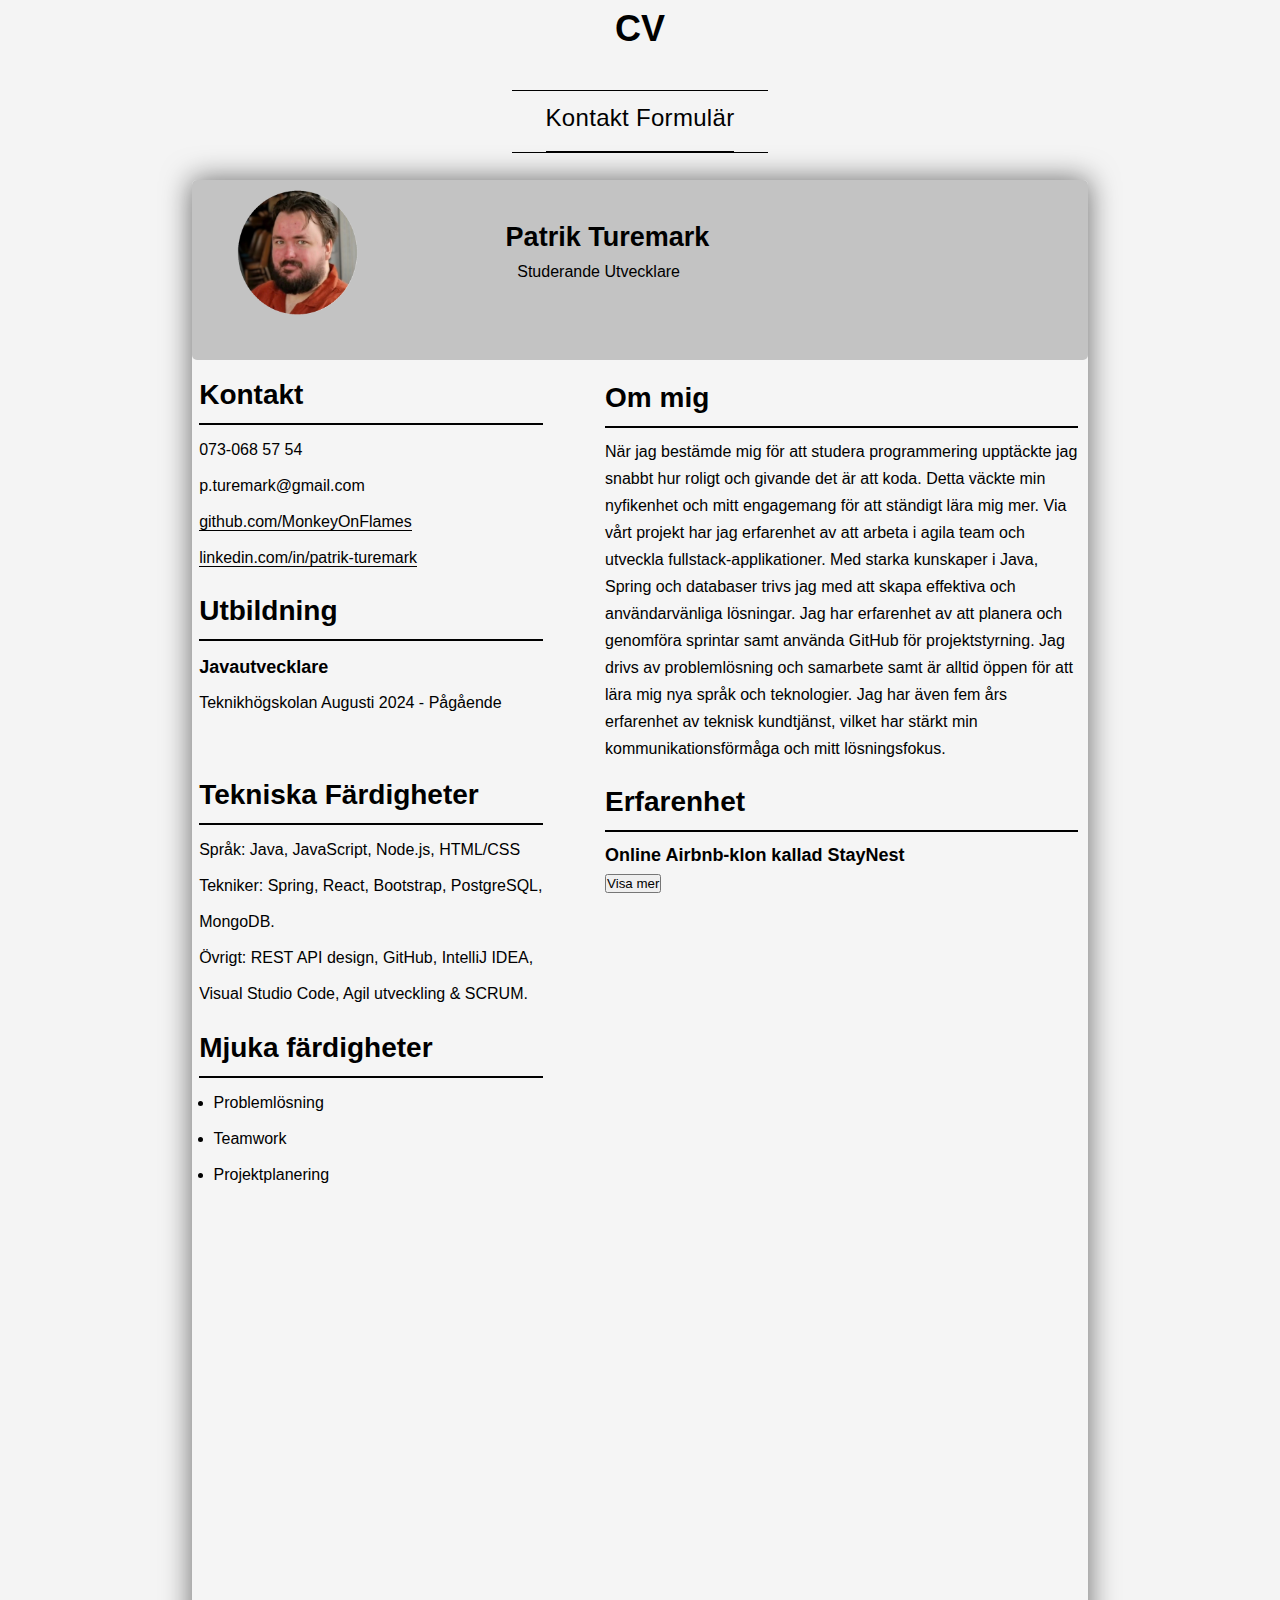
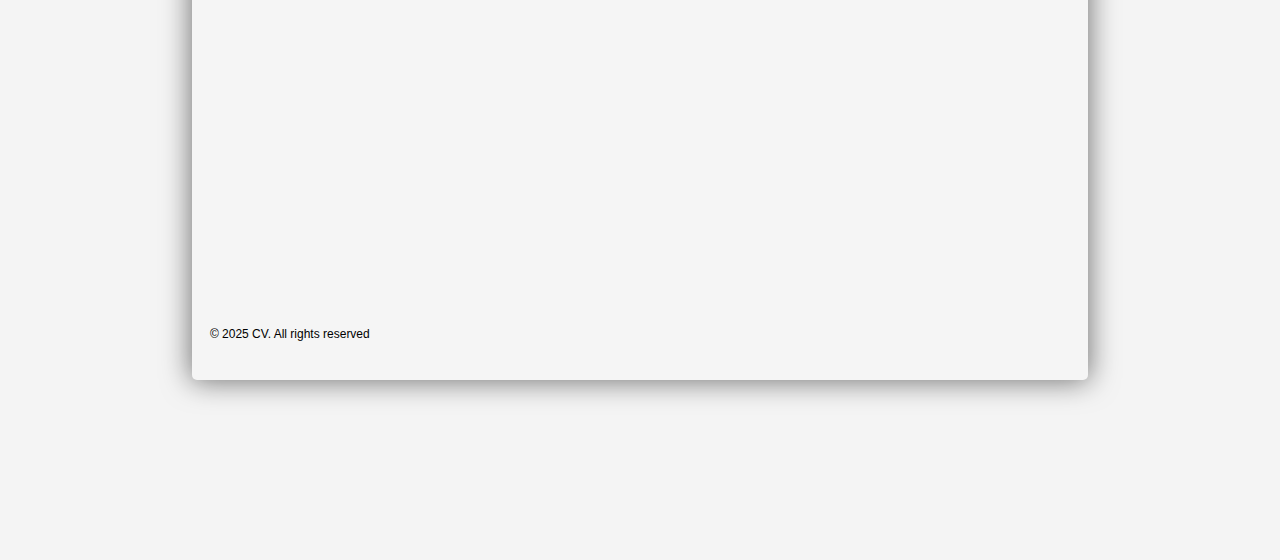
<file: index.html>
<!DOCTYPE html>
<html lang="en">
  <head>
    <meta charset="UTF-8" />
    <meta name="viewport" content="width=device-width, initial-scale=1.0" />
    <title>CV</title>
    <link rel="stylesheet" href="styles.css" />
  </head>
  <body>
    <header>
      <h1>CV</h1>
      <nav class="navbar">
        <ul class="links">
          <li class="link"><a href="contact.html">Kontakt Formulär</a></li>
        </ul>
      </nav>
    </header>

    <div class="CV">
      <main>
        <div class="top-container">
          <div class="image">
            <div class="profile-pic"></div>
          </div>
          <div class="top-info">
            <h2 class="name">Patrik Turemark</h2>
            <p class="title">Studerande Utvecklare</p>
          </div>
        </div>

        <div class="left-container">
          <section class="info-1">
            <h3 class="contact">Kontakt</h3>
            <p class="contact-text">073-068 57 54</p>
            <p class="contact-text">p.turemark@gmail.com</p>
            <p class="contact-text">
              <a href="https://github.com/MonkeyOnFlames"
                >github.com/MonkeyOnFlames</a
              >
            </p>
            <p class="contact-text">
              <a href="https://www.linkedin.com/in/patrik-turemark-338b84229/"
                >linkedin.com/in/patrik-turemark</a
              >
            </p>

            <h3 class="education">Utbildning</h3>
            <h4 class="program">Javautvecklare</h4>
            <p class="education-text">
              Teknikhögskolan Augusti 2024 - Pågående
            </p>

            <h3 class="technical">Tekniska Färdigheter</h3>
            <p class="tech-text">Språk: Java, JavaScript, Node.js, HTML/CSS</p>
            <p class="tech-text">
              Tekniker: Spring, React, Bootstrap, PostgreSQL, MongoDB.
            </p>
            <p class="tech-text">
              Övrigt: REST API design, GitHub, IntelliJ IDEA, Visual Studio
              Code, Agil utveckling & SCRUM.
            </p>
            <h3 class="soft">Mjuka färdigheter</h3>
            <ul>
              <li>Problemlösning</li>
              <li>Teamwork</li>
              <li>Projektplanering</li>
            </ul>
          </section>
        </div>

        <div class="right-container">
          <section class="info-2">
            <h3 class="about">Om mig</h3>
            <p class="about-text">
              När jag bestämde mig för att studera programmering upptäckte jag
              snabbt hur roligt och givande det är att koda. Detta väckte min
              nyfikenhet och mitt engagemang för att ständigt lära mig mer. Via
              vårt projekt har jag erfarenhet av att arbeta i agila team och
              utveckla fullstack-applikationer. Med starka kunskaper i Java,
              Spring och databaser trivs jag med att skapa effektiva och
              användarvänliga lösningar. Jag har erfarenhet av att planera och
              genomföra sprintar samt använda GitHub för projektstyrning. Jag
              drivs av problemlösning och samarbete samt är alltid öppen för att
              lära mig nya språk och teknologier. Jag har även fem års
              erfarenhet av teknisk kundtjänst, vilket har stärkt min
              kommunikationsförmåga och mitt lösningsfokus.
            </p>
            <div class="exp-container">
              <h3 class="experience">Erfarenhet</h3>
              <h4>Online Airbnb-klon kallad StayNest</h4>
              <button class="show-btn" id="show-btn">Visa mer</button>
              <div id="experience" class="experience exp-hide">
                <p>Utvecklingsprojekt i grupp (Databaser, Backend, Frontend)</p>
                <p>Roll: Fullstack-utvecklare</p>
                <p>Teknologier: Java, Spring Boot, React, MongoDB, GitHub</p>
                <ul>
                  <li>
                    Arbetade i ett agilt team inom ramen för tre kurser
                    (Databaser, Backend, Frontend) för att utveckla en
                    webbaserad applikation.
                  </li>
                  <li>
                    Planerade och genomförde sprintar, inklusive sprint demos
                    och retrospektiv, som en del av kursens projektarbete.
                  </li>
                  <li>
                    Implementerade authentication-flöden och säkerställde
                    datahantering med MongoDB.
                  </li>
                  <li>
                    Använde GitHub för att hantera issues, pull requests och
                    branching strategier under hela projektet.
                  </li>
                  <li>
                    Utvecklade både frontend-komponenter med React och
                    backend-tjänster med Spring, vilket integrerades i
                    applikationen genom samarbete i gruppen
                  </li>
                </ul>
                <p>
                  <a href="https://github.com/MonkeyOnFlames/StayNest">
                    github.com/MonkeyOnFlames/StayNest</a
                  >
                </p>
              </div>
            </div>
          </section>
        </div>
      </main>
      <footer>&copy; 2025 CV. All rights reserved</footer>
    </div>

    <script src="script.js"></script>
  </body>
</html>
</file>
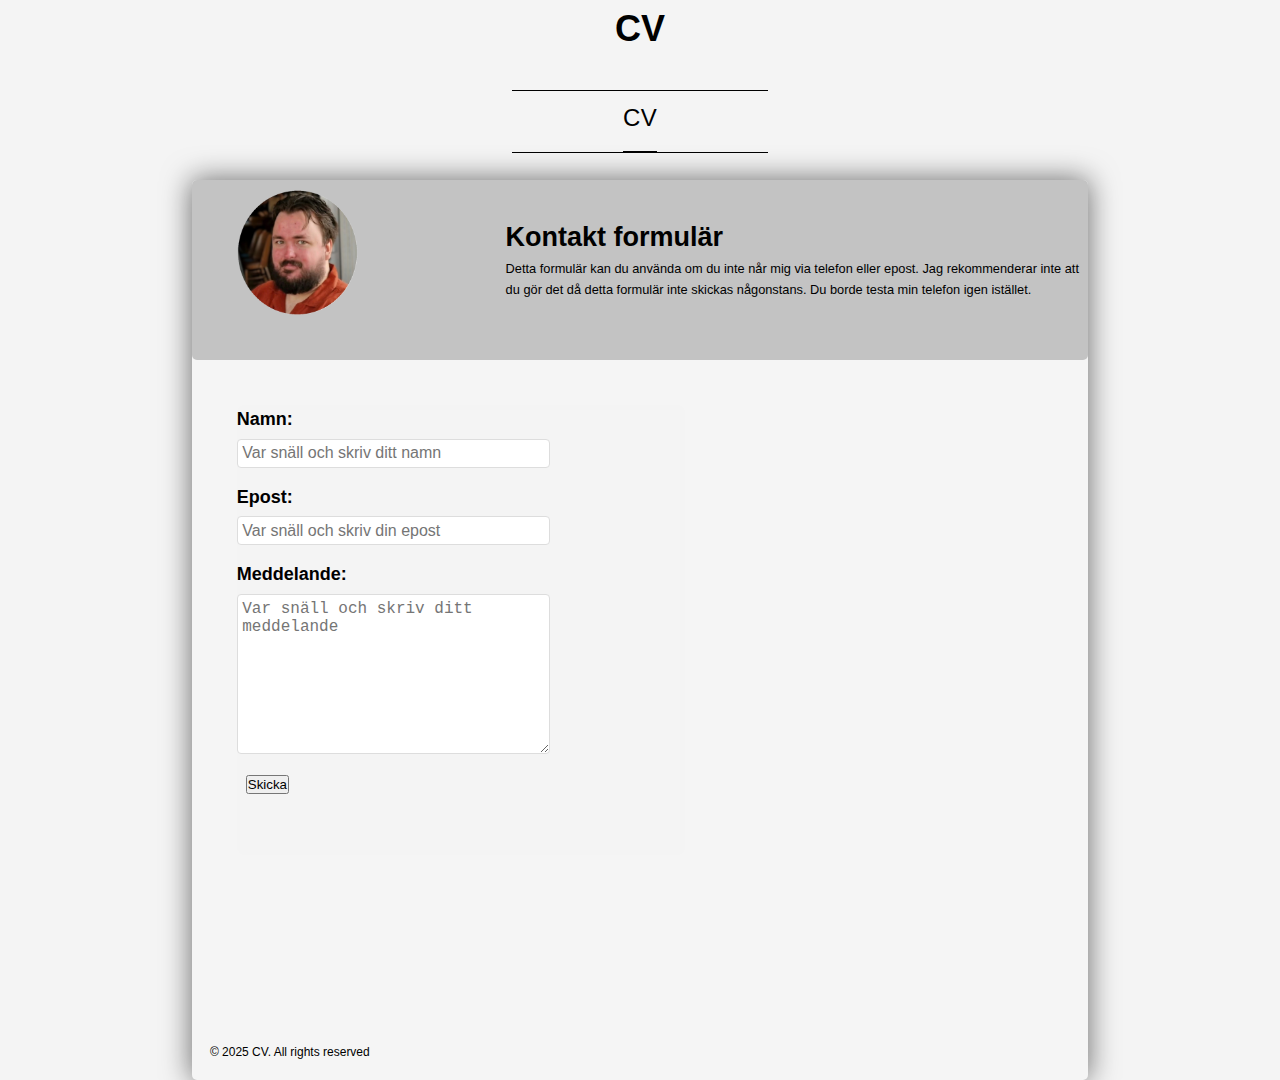
<file: contact.html>
<!DOCTYPE html>
<html lang="en">
  <head>
    <meta charset="UTF-8" />
    <meta name="viewport" content="width=device-width, initial-scale=1.0" />
    <title>Kontact Formulär</title>
    <link rel="stylesheet" href="styles.css" />
  </head>
  <body>
    <header>
      <h1>CV</h1>
      <nav class="navbar">
        <ul class="links">
          <li class="link"><a href="index.html">CV</a></li>
        </ul>
      </nav>
    </header>

    <div class="container">
      <main>
        <div class="top">
          <div class="image">
            <div class="profile-pic"></div>
          </div>
          <div class="top-info">
            <h2 class="name">Kontakt formulär</h2>
            <p class="form-text">
              Detta formulär kan du använda om du inte når mig via telefon eller
              epost. Jag rekommenderar inte att du gör det då detta formulär
              inte skickas någonstans. Du borde testa min telefon igen istället.
            </p>
          </div>
        </div>
        <div class="form-container">
          <form id="userForm">
            <div class="form-group">
              <label for="name">Namn:</label>
              <input
                type="text"
                id="name"
                placeholder="Var snäll och skriv ditt namn"
              />
              <div class="error" id="nameInput-error">
                Namn är obligatoriskt!
              </div>
            </div>

            <div class="form-group">
              <label for="email">Epost:</label>
              <input
                type="email"
                id="email"
                placeholder="Var snäll och skriv din epost"
              />
              <div class="error" id="email-error">Epost är obligatoriskt!</div>
            </div>

            <div class="form-group">
              <label for="message">Meddelande:</label>
              <textarea
                type="text"
                class="input-square"
                id="message"
                placeholder="Var snäll och skriv ditt meddelande"
              ></textarea>
              <div class="error" id="message-error">
                Meddelande är obligatoriskt!
              </div>
            </div>

            <div>
              <button type="submit" id="submitBtn">Skicka</button>
            </div>
          </form>
        </div>
      </main>
      <footer>&copy; 2025 CV. All rights reserved</footer>
    </div>

    <script src="form.js"></script>
  </body>
</html>
</file>
<file: styles.css>
* {
  margin: 0;
  padding: 0;
  box-sizing: border-box;
}

body,
html {
  height: 100vh;
  width: 100vw;
  margin: 0;
  padding: 0;
}

body {
  line-height: 1.6;
  font-family: Verdana, Geneva, Tahoma, sans-serif;
  font-size: 18px;
  background-color: #f4f4f4;
}

header {
  display: flex;
  justify-content: center;
  width: 100%;
  height: 10%;
}

footer {
  display: flex;
  position: absolute;
  bottom: 2%;
  left: 2%;
  font-size: 12px;
}

.CV {
  display: flex;
  position: absolute;
  margin: 0 15%;
  background-color: whitesmoke;
  height: 200%;
  width: 70%;
  border-radius: 5px;
  box-shadow: 0px 0px 29px 1px rgba(0, 0, 0, 0.55);
  top: 20%;
}

.container {
  display: flex;
  position: absolute;
  margin: 0 15%;
  background-color: whitesmoke;
  height: 100%;
  width: 70%;
  border-radius: 5px;
  box-shadow: 0px 0px 29px 1px rgba(0, 0, 0, 0.55);
  top: 20%;
}

.top-container {
  display: flex;
  position: absolute;
  top: 0;
  width: 100%;
  height: 10%;
  background-color: rgb(195, 195, 195);
  border-radius: 5px;
}

.top {
  display: flex;
  position: absolute;
  top: 0;
  width: 100%;
  height: 20%;
  background-color: rgb(195, 195, 195);
  border-radius: 5px;
}
.left-container {
  display: flex;
  position: absolute;
  left: 0;
  top: 10%;
  width: 40%;
  height: 100%;
  border-radius: 5px;
  line-height: 200%;
}

.right-container {
  display: flex;
  position: absolute;
  right: 0;
  top: 10%;
  width: 55%;
  height: 100%;
  border-radius: 5px;
  line-height: 150%;
}

.image {
  display: flex;
  position: absolute;
  height: 90%;
  width: 13.5%;
  left: 5%;
  top: 5%;
  border-radius: 50%;
}

.profile-pic {
  display: flex;
  position: absolute;
  width: 100%;
  height: 100%;
  background-image: url(profilbild.png);
  background-size: contain;
  background-repeat: no-repeat;
}

.top-info {
  display: flex;
  position: absolute;
  width: 65%;
  top: 20%;
  right: 0;
  text-align: left;
  flex-direction: column;
}

h3,
p,
ul,
h4,
button {
  margin-left: 2%;
  margin-right: 2%;
}

h3 {
  border-bottom: black solid 2px;
  font-size: 28px;
  margin-top: 2%;
  margin-bottom: 2%;
  line-height: 200%;
}

p {
  font-size: 1rem;
}

ul {
  font-size: 1rem;
  margin-left: 6%;
  margin-top: 2%;
}

a {
  color: black;
  text-decoration: none;
  border-bottom: black solid 1px;
}

h4 {
  margin-top: 2%;
}

button {
  cursor: pointer;
}

.link {
  margin-top: 3%;
}

.exp-container {
  margin-top: 2.5%;
}

.technical {
  margin-top: 13%;
}

.experience.exp-hide {
  display: none;
}

.navbar {
  display: flex;
  position: absolute;
  border-top: 1px solid black;
  border-bottom: 1px solid black;
  height: 7%;
  width: 20%;
  top: 10%;
}

.links {
  list-style: none;
  display: flex;
  position: relative;
  justify-content: center;
  width: 100%;
  height: 100%;
  margin: 0;
}

.link {
  display: flex;
  position: relative;
  font-size: 1.5rem;
  font-weight: 400;
  letter-spacing: 0.3px;
}

.form-text {
  margin: 0;
  font-size: 0.8rem;
}

.form-container {
  display: flex;
  position: absolute;
  background-color: #f4f4f4;
  border-radius: 8px;
  margin-top: 5%;
  height: 50%;
  width: 50%;
  top: 20%;
  left: 5%;
}

form {
  width: 100%;
}

.form-group {
  display: flex;
  flex-direction: column;
  margin-bottom: 15px;
  width: 100%;
}

label {
  display: block;
  margin-bottom: 5px;
  font-weight: bold;
}

.form-container input,
.form-container textarea {
  width: 70%;
  border: 1px solid #ddd;
  border-radius: 4px;
  font-size: 16px;
  padding: 1%;
}
.form-container textarea {
  height: 10rem;
}

.error {
  color: #e74c3c;
  font-size: 14px;
  margin-top: 5px;
  display: none;
}

@media (max-width: 431px) and (max-height: 933px) {
  .CV {
    flex-direction: column;
    height: 150%;
    margin: 0 2%;
    left: 10%;
    width: 80%;
    box-shadow: none;
  }

  .container {
    flex-direction: column;
    height: 100%;
    margin: 0 2%;
    left: 10%;
    width: 80%;
    box-shadow: none;
    top: 20%;
  }

  footer {
    position: fixed;
    bottom: 0;
  }

  .top-container {
    position: relative;
    width: 100%;
    flex-direction: column;
    justify-content: center;
    background-color: #f4f4f4;
  }

  .top {
    position: relative;
    width: 100%;
    flex-direction: column;
    justify-content: center;
    background-color: #f4f4f4;
  }

  .left-container,
  .right-container {
    position: relative;
    width: 100%;
    height: auto;
    line-height: 150%;
    margin-right: 2%;
    line-break: normal;
    margin-left: 0;
  }

  .left-container {
    top: 5%;
  }

  .right-container {
    top: 5%;
  }

  .navbar {
    width: 50%;
  }

  .form-container {
    position: relative;
    bottom: 5%;
    width: 80%;
    top: 5%;
  }

  .image {
    position: relative;
    height: 652px;
    width: 50%;
    top: 5%;
    border-radius: 50%;
    margin-left: 20%;
  }
  .top-info {
    position: relative;
    width: 100%;
    top: 20%;
    text-align: center;
  }

  h3,
  .technical {
    line-height: 100%;
    font-size: 1rem;
    margin-top: 5%;
  }
  h4 {
    font-size: 0.8rem;
  }

  p,
  li {
    font-size: 0.7rem;
  }

  .form-container input,
  .form-container textarea {
    width: 90%;
    border: 1px solid #ddd;
    border-radius: 4px;
    font-size: 1rem;
    padding: 1%;
  }
}
</file>
